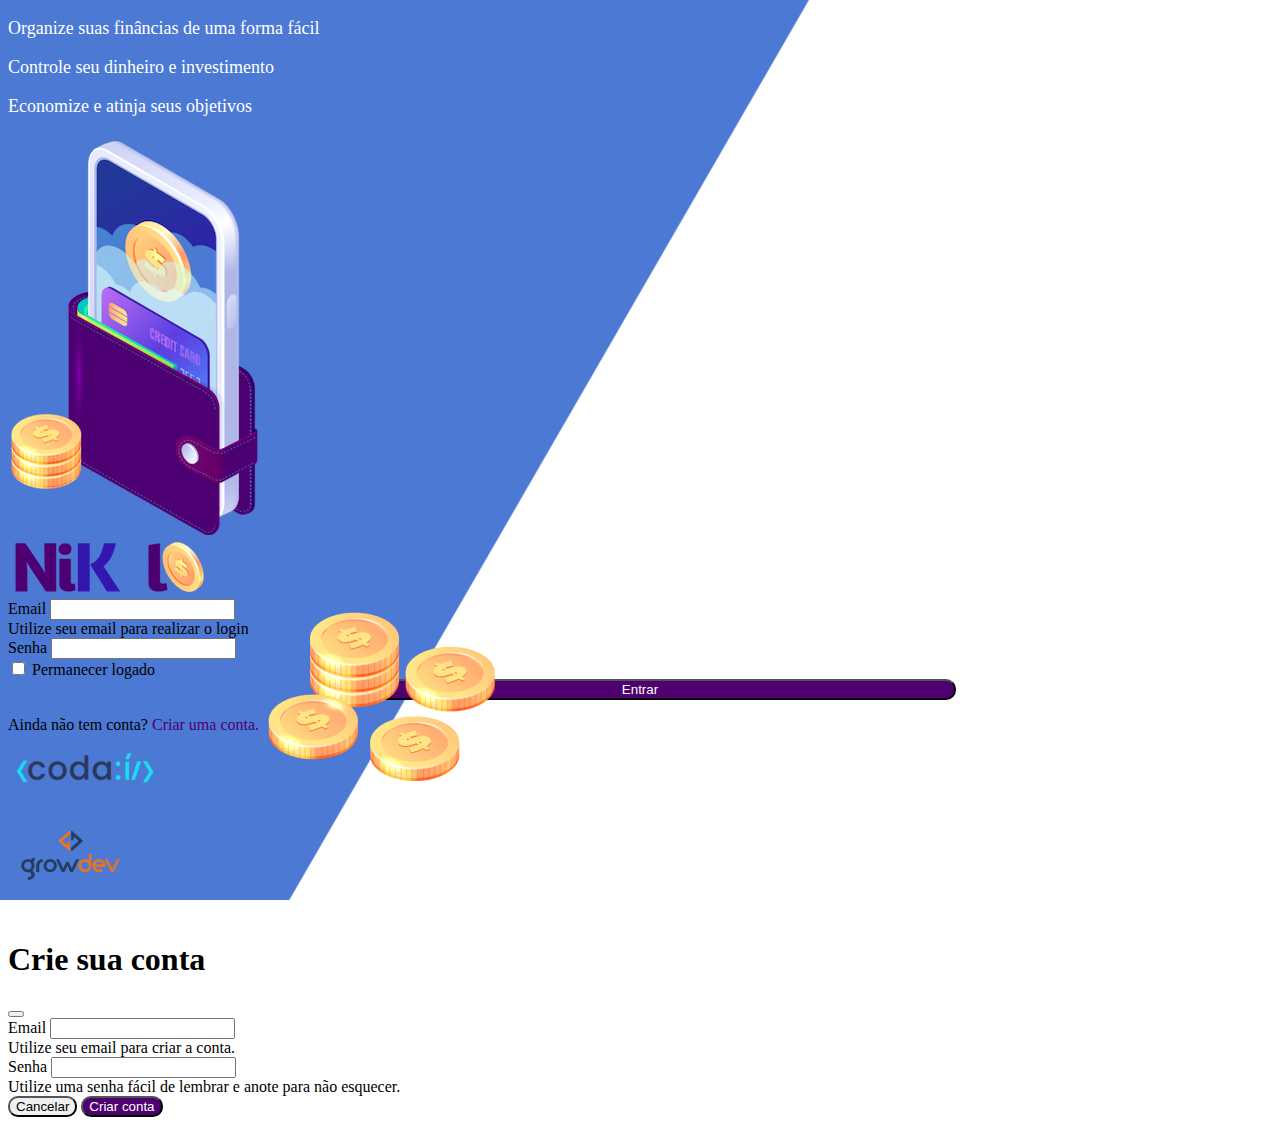
<file: public/index.html>
<!DOCTYPE html>
<html lang="pt-br">

<head>
    <meta charset="UTF-8">
    <meta name="viewport" content="width=device-width, initial-scale=1.0">
    <link href="https://cdn.jsdelivr.net/npm/bootstrap@5.1.3/dist/css/bootstrap.min.css" rel="stylesheet"
        integrity="sha384-1BmE4kWBq78iYhFldvKuhfTAU6auU8tT94WrHftjDbrCEXSU1oBoqyl2QvZ6jIW3" crossorigin="anonymous">
    <link rel="stylesheet" href="/public/CSS/style.css">
    <title>Nikel</title>
</head>

<body id="login">
    <main>
        <div class="container">
            <div class="row vh-100">
                <div class="col d-flex justify-content-center my-5 flex-column">
                    <div class="text-login">
                        <p>Organize suas finâncias de uma forma fácil</p>
                        <p>Controle seu dinheiro e investimento</p>
                        <p>Economize e atinja seus objetivos</p>
                    </div>
                    <div class="text-center"> <img src="/public/assents/pocket.png" alt="image pocket"
                            class="img-fluid">
                        <img src="/public/assents/coins.png" alt="image coins"
                            class="img-fluid d-none d-md-inline coins">
                    </div>

                </div>
                <div class="col d-flex justify-content-center my-5 flex-column">
                    <div class="container">
                        <div class="row">
                            <div class="">
                                <div class="text-center mb-3">
                                    <img src="/public/assents/nikel-logo.png" alt="logo nikel" class="img-fluid">

                                </div>
                            </div>
                        </div>
                        <div class="row">
                            <div class="col">
                                <form id="login-form">
                                    <div class="mb-3">
                                        <label for="email-input" class="form-label">Email</label>
                                        <input type="email" class="form-control" id="email-input"
                                            aria-describedby="emailHelp">
                                        <div id="emailHelp" class="form-text">Utilize seu email para realizar o login
                                        </div>
                                    </div>
                                    <div class="mb-3">
                                        <label for="password-input" class="form-label">Senha</label>
                                        <input type="password" class="form-control" id="password-input">
                                    </div>
                                    <div class="mb-3 form-check">
                                        <input type="checkbox" class="form-check-input" id="session-check">
                                        <label class="form-check-label" for="session-check">Permanecer logado</label>
                                    </div>
                                    <button type="submit" class="btn button-login">Entrar</button>
                                </form>
                            </div>
                        </div>
                        <div class="row">
                            <div class="col">
                                <p class="text-center mt-2 form-text" data-bs-toggle="modal"
                                    data-bs-target="#register-modal">Ainda não tem conta? <span
                                        class="link-default">Criar uma conta.</span></p>
                            </div>
                        </div>
                        <div class="row">
                            <div class="col">
                                <div class="text-center mt-5">
                                    <img src="/public/assents/codai-logo.png" alt="logo codai">
                                </div>
                            </div>
                        </div>
                        <div class="row">
                            <div class="col">
                                <div class="text-center">
                                    <img src="/public/assents/growdev-logo.png" alt="logo growdev">
                                </div>
                            </div>
                        </div>
                    </div>

                </div>

            </div>
        </div>
        <!-- Modal -->
        <div class="modal fade" id="register-modal" tabindex="-1" aria-labelledby="exampleModalLabel" data-bs-focus="false">
            <div class="modal-dialog">
                <div class="modal-content">

                    <div class="modal-header">
                        <h1 class="modal-title fs-5" id="exampleModalLabel">Crie sua conta</h1>
                        <button type="button" class="btn-close" data-bs-dismiss="modal" aria-label="Close"></button>
                    </div>

                    <form id="creat-form">
                        <div class="modal-body">

                            <div class="mb-3">
                                <label for="email-create-input" class="form-label">Email</label>
                                <input type="email" class="form-control" id="email-create-input"
                                    aria-describedby="emailHelp1" required>
                                <div id="emailHelp" class="form-text">
                                    Utilize seu email para criar a conta.
                                </div>
                            </div>

                            <div class="mb-3">
                                <label for="password-create-input" class="form-label">Senha</label>
                                <input type="password" class="form-control" id="password-create-input" required>
                                <div class="form-text">
                                    Utilize uma senha fácil de lembrar e anote para não esquecer.
                                </div>
                            </div>

                        </div>

                        <div class="modal-footer">
                            <button type="button" class="btn btn-secondary button-cancel"
                                data-bs-dismiss="modal">Cancelar</button>
                            <button type="submit" class="btn button-default">Criar conta</button>
                        </div>
                    </form>

                </div>
            </div>
        </div>

    </main>
    <script src="https://cdn.jsdelivr.net/npm/bootstrap@5.1.3/dist/js/bootstrap.bundle.min.js"
        integrity="sha384-ka7Sk0Gln4gmtz2MlQnikT1wXgYsOg+OMhuP+IlRH9sENBO0LRn5q+8nbTov4+1p"
        crossorigin="anonymous"></script>
    <script src="/public/JS/index.js"></script>
</body>

</html>
</file>
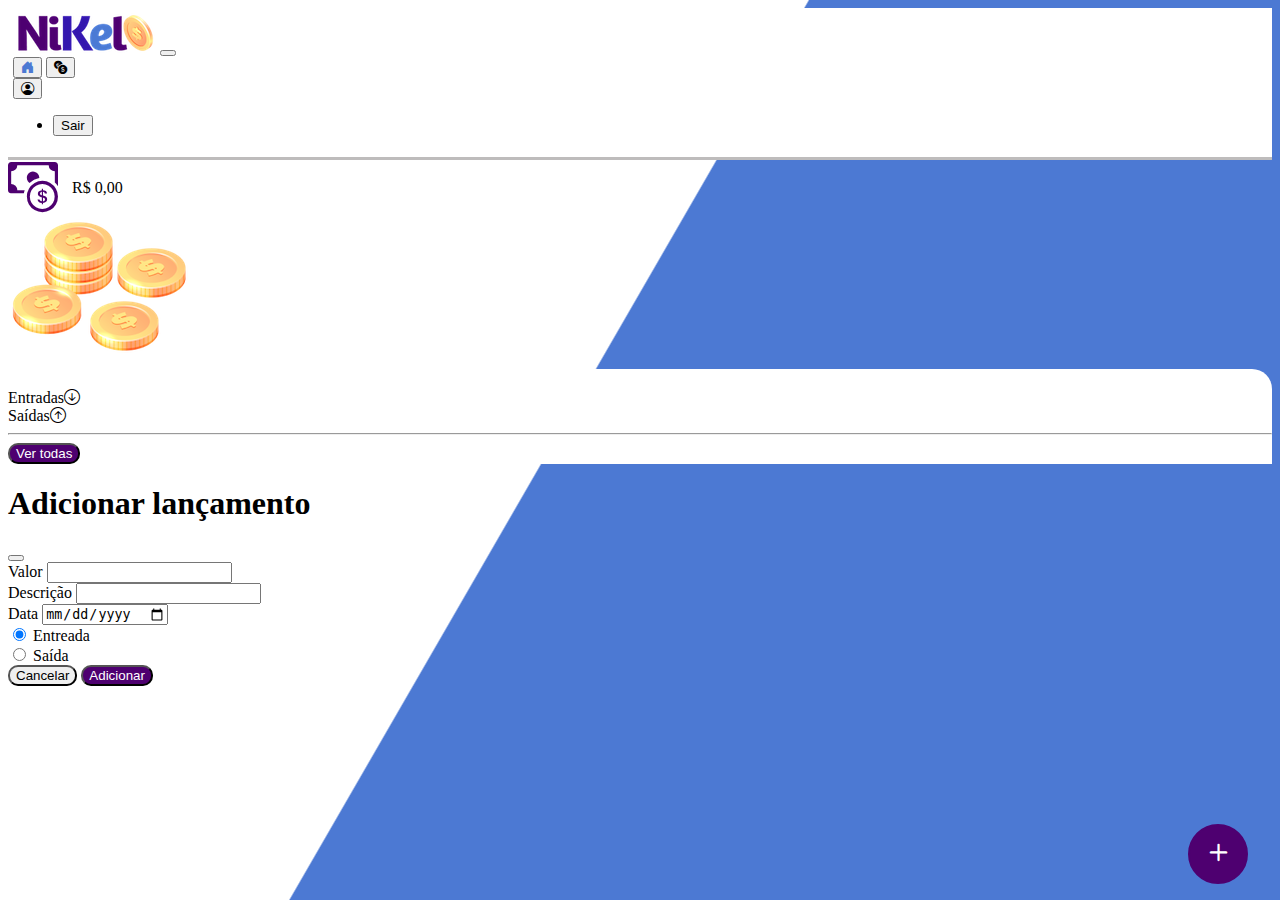
<file: public/home.html>
<!DOCTYPE html>
<html lang="pt-br">

<head>
    <meta charset="UTF-8">
    <meta name="viewport" content="width=device-width, initial-scale=1.0">
    <link href="https://cdn.jsdelivr.net/npm/bootstrap@5.1.3/dist/css/bootstrap.min.css" rel="stylesheet"
        integrity="sha384-1BmE4kWBq78iYhFldvKuhfTAU6auU8tT94WrHftjDbrCEXSU1oBoqyl2QvZ6jIW3" crossorigin="anonymous">
    <link rel="stylesheet" href="https://cdn.jsdelivr.net/npm/bootstrap-icons@1.13.1/font/bootstrap-icons.min.css">
    <link rel="stylesheet" href="/public/CSS/style.css">
    <title>Home</title>
</head>

<body id="app">
    <header>
        <nav class="navbar navbar-expand navbar-light bg-white>
    <div class=" container-fluid">
            <a class="navbar-brand" href="#">
                <img src="/public/assents/nikel-small-logo.png" alt="logo nikel"></a>
            <button class="navbar-toggler" type="button" data-bs-toggle="collapse"
                data-bs-target="#navbarSupportedContent" aria-controls="navbarSupportedContent" aria-expanded="false"
                aria-label="Toggle navigation">
                <span class="navbar-toggler-icon"></span>
            </button>
            <div class="collapse navbar-collapse justify-content-end" id="navbarSupportedContent">
                <div class="d-flex menu">
                    <a href="home.html"><button class="btn" type="button"><i
                                class="bi bi-house-door-fill fs-4 color-secondary"></i></button></a>
                    <a href="transations.html"><button class="btn" type="button"><i
                                class="bi bi-currency-exchange fs-4"></i></button></a>
                    <div class="dropdown">
                        <button class="btn" type="button" id="dropdownMenuButton1" data-bs-toggle="dropdown"
                            aria-expanded="false">
                            <i class="bi bi-person-circle fs-4"></i></button>
                        <ul class="dropdown-menu logout" aria-labelledby="dropdownMenuButton1">
                            <li><button class="dropdown-item" id="button-logout">Sair</button></li>

                        </ul>
                    </div>
                </div>

            </div>
            </div>
        </nav>
    </header>
    <main>
        <div class="container-lg">
            <div class="row">
                <div class="col d-flex mt-4 justify-content-start align-items-center">
                    <i class="bi bi-cash-coin color-primary icon-detail"></i>
                    <span class="fs-2" id="total">R$ 0,00</span>

                </div>
                <div class="col d-flex mt-4 justify-content-end">
                    <div class="text-center">
                        <img src="/public/assents/coins-small.png" alt="image coins">
                    </div>
                </div>
            </div>
            <div class="row">
                <div class="col-12 info shadow-lg">
                    <div class="container">
                        <div class="row">
                            <div class="col-6">
                                <span class="fs-4">Entradas<i
                                        class="bi bi-arrow-down-circle fs-2 align-midle"></i></span>

                            </div>
                            <div class="col-6">
                                <span class="fs-4">Saídas<i class="bi bi-arrow-up-circle fs-2 align-midle"></i></span>
                            </div>
                            <div class="col-12 my-2">
                                <hr>
                            </div>
                        </div>
                        <div class="row">
                            <div class="col-6">
                                <div class="container p-0" id="cash-in-list">


                                </div>

                            </div>
                            <div class="col-6">
                                <div class="container p-0" id="cash-out-list">

                                </div>

                            </div>
                            <div class="col-12">
                                <button type="button" class="btn button-default" id="transactions-button">Ver todas</button>
                            </div>
                        </div>
                    </div>
                </div>
            </div>
            <button class="btn button-float" data-bs-toggle="modal" data-bs-target="#transactions-modal"><i
                    class="bi bi-plus"></i></button>
        </div>
        <!-- Modal -->
        <div class="modal fade" id="transactions-modal" tabindex="-1" aria-labelledby="exampleModalLabel"
            aria-hidden="true">
            <div class="modal-dialog">
                <div class="modal-content">
                    <div class="modal-header">
                        <h1 class="modal-title fs-5" id="exampleModalLabel">Adicionar lançamento</h1>
                        <button type="button" class="btn-close" data-bs-dismiss="modal" aria-label="Close"></button>
                    </div>
                    <form id="transactions-form">
                        <div class="modal-body">

                            <div class="mb-3">
                                <label for="value-input" class="form-label">Valor</label>
                                <input type="number" step="any" class="form-control" id="value-input" aria-describedby="emailHelp"
                                    required>
                                <div class="mb-3">
                                    <label for="description-input" class="form-label">Descrição</label>
                                    <input type="text" class="form-control" id="description-input" required>
                                </div>
                                <div class="mb-3">
                                    <label for="date-input" class="form-label">Data</label>
                                    <input type="date" class="form-control" id="date-input" required>
                                </div>
                                <div class="mb-3">
                                    <div class="form-check form-check-inline">
                                        <input class="form-check-input" type="radio" name="type-input" id="inlineRadio1"
                                            value="1" checked>
                                        <label class="form-check-label" for="inlineRadio1">Entreada</label>
                                    </div>
                                    <div class="form-check form-check-inline">
                                        <input class="form-check-input" type="radio" name="type-input" id="inlineRadio2"
                                            value="2">
                                        <label class="form-check-label" for="inlineRadio2">Saída</label>
                                    </div>

                                </div>
                            </div>
                        </div>
                        <div class="modal-footer">
                            <button type="button" class="btn btn-secondary button-cancel"
                                data-bs-dismiss="modal">Cancelar</button>
                            <button type="submit" class="btn button-default">Adicionar</button>
                        </div>
                    </form>

                </div>
            </div>
    </main>
    <script src="https://cdn.jsdelivr.net/npm/bootstrap@5.1.3/dist/js/bootstrap.bundle.min.js"
        integrity="sha384-ka7Sk0Gln4gmtz2MlQnikT1wXgYsOg+OMhuP+IlRH9sENBO0LRn5q+8nbTov4+1p"
        crossorigin="anonymous"></script>
    <script src="/public/JS/home.js"></script>
</body>

</html>
</file>
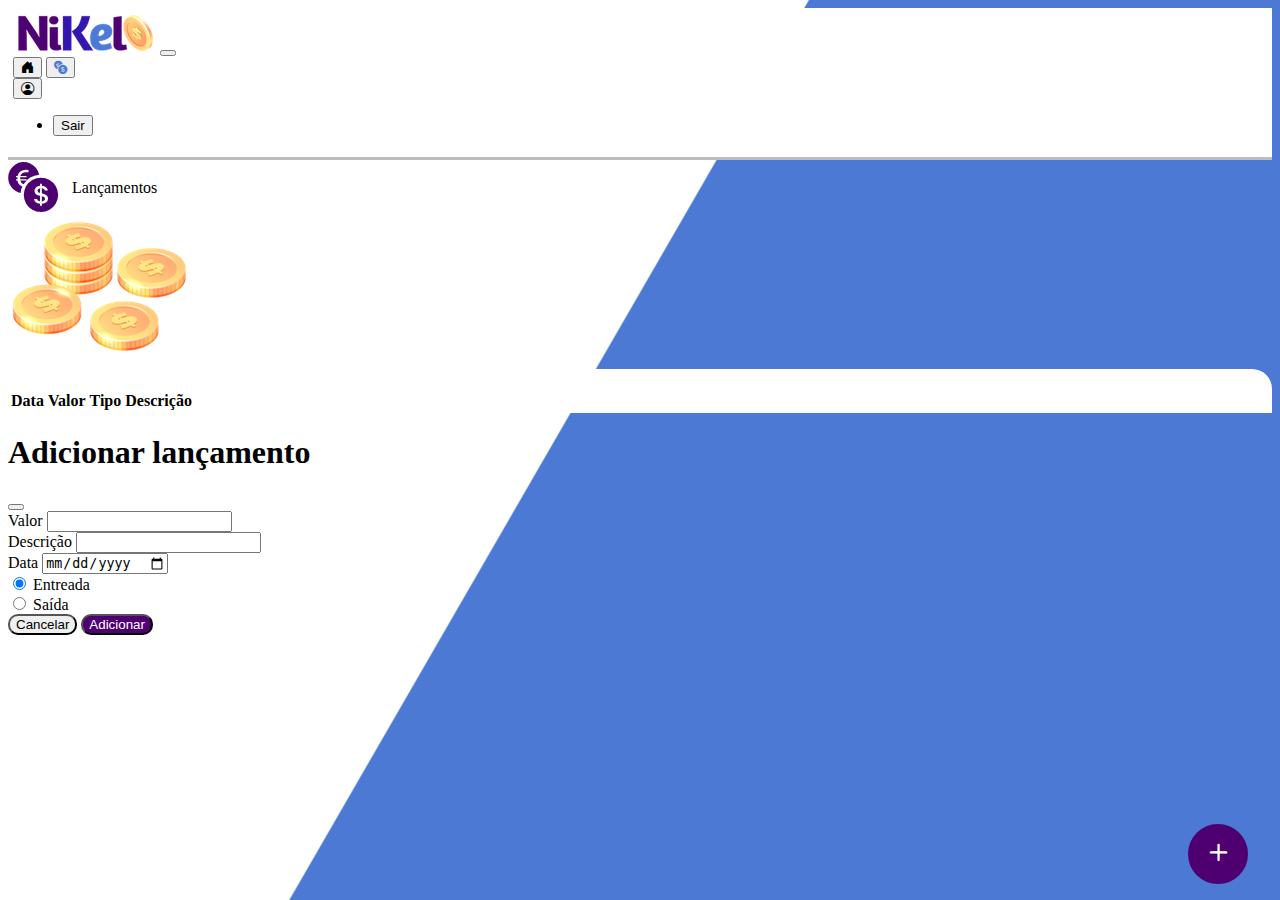
<file: public/transations.html>
<!DOCTYPE html>
<html lang="pt-br">

<head>
    <meta charset="UTF-8">
    <meta name="viewport" content="width=device-width, initial-scale=1.0">
    <link href="https://cdn.jsdelivr.net/npm/bootstrap@5.1.3/dist/css/bootstrap.min.css" rel="stylesheet"
        integrity="sha384-1BmE4kWBq78iYhFldvKuhfTAU6auU8tT94WrHftjDbrCEXSU1oBoqyl2QvZ6jIW3" crossorigin="anonymous">
    <link rel="stylesheet" href="https://cdn.jsdelivr.net/npm/bootstrap-icons@1.13.1/font/bootstrap-icons.min.css">
    <link rel="stylesheet" href="/public/CSS/style.css">
    <title>Lançamentos</title>
</head>

<body id="app">
    <header>
        <nav class="navbar navbar-expand navbar-light bg-white>
    <div class=" container-fluid">
            <a class="navbar-brand" href="#">
                <img src="/public/assents/nikel-small-logo.png" alt="logo nikel"></a>
            <button class="navbar-toggler" type="button" data-bs-toggle="collapse"
                data-bs-target="#navbarSupportedContent" aria-controls="navbarSupportedContent" aria-expanded="false"
                aria-label="Toggle navigation">
                <span class="navbar-toggler-icon"></span>
            </button>
            <div class="collapse navbar-collapse justify-content-end" id="navbarSupportedContent">
                <div class="d-flex menu">
                    <a href="home.html"><button class="btn" type="button"><i
                                class="bi bi-house-door-fill fs-4"></i></button></a>
                    <a href="transations.html"><button class="btn" type="button"><i
                                class="bi bi-currency-exchange fs-4 color-secondary"></i></button></a>
                    <div class="dropdown">
                        <button class="btn" type="button" id="dropdownMenuButton1" data-bs-toggle="dropdown"
                            aria-expanded="false">
                            <i class="bi bi-person-circle fs-4"></i></button>
                        <ul class="dropdown-menu logout" aria-labelledby="dropdownMenuButton1">
                            <li><button class="dropdown-item" id="button-logout">Sair</button></li>


                        </ul>
                    </div>
                </div>

            </div>
            </div>
        </nav>
    </header>
    <main>
        <div class="container-lg">
            <div class="row">
                <div class="col d-flex mt-4 justify-content-start align-items-center">
                    <i class="bi bi-currency-exchange color-primary icon-detail"></i>
                    <span class="fs-2">Lançamentos</span>

                </div>
                <div class="col d-flex mt-4 justify-content-end">
                    <div class="text-center">
                        <img src="/public/assents/coins-small.png" alt="image coins">
                    </div>
                </div>
            </div>
            <div class="row">
                <div class="col-12 info shadow-lg">
                    <div class="container">
                        <div class="row">
                            <div class="col">
                                <table class="table">
                                    <thead>
                                        <tr>
                                            <th scope="col">Data</th>
                                            <th scope="col">Valor</th>
                                            <th scope="col">Tipo</th>
                                            <th scope="col">Descrição</th>
                                        </tr>
                                    </thead>
                                    <tbody id="transactions-list">
                                       
                                    </tbody>
                                </table>
                            </div>
                        </div>

                    </div>
                </div>
            </div>
            <button class="btn button-float" data-bs-toggle="modal" data-bs-target="#transactions-modal"><i
                    class="bi bi-plus"></i></button>
        </div>

        <!-- Modal -->
        <div class="modal fade" id="transactions-modal" tabindex="-1" aria-labelledby="exampleModalLabel"
            aria-hidden="true">
            <div class="modal-dialog">
                <div class="modal-content">
                    <div class="modal-header">
                        <h1 class="modal-title fs-5" id="exampleModalLabel">Adicionar lançamento</h1>
                        <button type="button" class="btn-close" data-bs-dismiss="modal" aria-label="Close"></button>
                    </div>
                    <form id="transactions-form">
                        <div class="modal-body">

                            <div class="mb-3">
                                <label for="value-input" class="form-label">Valor</label>
                                <input type="number" step="any" class="form-control" id="value-input"
                                    aria-describedby="emailHelp">
                                <div class="mb-3">
                                    <label for="description-input" class="form-label">Descrição</label>
                                    <input type="text" class="form-control" id="description-input">
                                </div>
                                <div class="mb-3">
                                    <label for="date-input" class="form-label">Data</label>
                                    <input type="date" class="form-control" id="date-input">
                                </div>
                                <div class="mb-3">
                                    <div class="form-check form-check-inline">
                                        <input class="form-check-input" type="radio" name="type-input"
                                            id="inlineRadio1" value="1" checked>
                                        <label class="form-check-label" for="inlineRadio1">Entreada</label>
                                    </div>
                                    <div class="form-check form-check-inline">
                                        <input class="form-check-input" type="radio" name="type-input"
                                            id="inlineRadio2" value="2">
                                        <label class="form-check-label" for="inlineRadio2">Saída</label>
                                    </div>

                                </div>
                            </div>
                        </div>
                        <div class="modal-footer">
                            <button type="button" class="btn btn-secondary button-cancel"
                                data-bs-dismiss="modal">Cancelar</button>
                            <button type="submit" class="btn button-default">Adicionar</button>
                        </div>
                    </form>

                </div>
            </div>


    </main>
    <script src="https://cdn.jsdelivr.net/npm/bootstrap@5.1.3/dist/js/bootstrap.bundle.min.js"
        integrity="sha384-ka7Sk0Gln4gmtz2MlQnikT1wXgYsOg+OMhuP+IlRH9sENBO0LRn5q+8nbTov4+1p"
        crossorigin="anonymous"></script>
        <script src="/public/JS/transactions.js"></script>
</body>

</html>
</file>
<file: public/CSS/style.css>
#login{
    background: linear-gradient(120deg, #4c79d3 44.9%, #ffffff 45%) no-repeat fixed ;
}

#app{
    background: linear-gradient(120deg, #ffffff 44.9%, #4c79d3 45%) no-repeat fixed ;
}
header{
    border-bottom: 3px solid #bebcbc;
    padding: 5px;
    background-color: #ffffff;
}
.color-primary{
    color: #4e0070;

}
.color-secondary{
color: #4c79d3;
}

.icon-detail{
    font-size: 50px;
    margin-right: 10px;
    vertical-align: middle;

}
.text-login{
    color: #ffffff;
    font-size: 18px;
    font-weight: 500;
}

.coins{
    position: absolute;
    bottom: 100px;
}

.button-login{
    border-radius: 10px;
    background-color: #4e0070;
    color: #ffffff;
    width: 50%;
    margin: 0 25%;


}

.button-login:hover, .button-default:hover {
    background: #4c79d3;
    color: #ffffff;
}

.button-default{
   border-radius: 10px;
   background-color: #4e0070;
   color: #ffffff; 
}

.button-cancel{
   border-radius: 10px;

}

.button-float{
    border-radius: 100%;
    height: 60px;
    width: 60px;
    position: fixed;
    padding: 0;
    bottom: 1rem;
    right: 2rem;
    font-size: 35px;
    border: 2px solid #4e0070;
    background-color: #4e0070;
    color: #ffffff;
}

.button-float:hover{
    border: 2px solid #4c79d3;
    background-color: #ffffff;
    color: #4c79d3;
}

.link-default{
    color: #4e0070;
    cursor: pointer;
}

.link-default:hover{
    color: #4c79d3;
}

.info{
    background-color: #ffffff;
    border-radius: 20px 20px 0px 0px;
    padding: 20px 0px 0px 0px;
}

.logout{
    min-width: 5rem !important;
}

.menu{
    margin-right: 27px;
}
</file>
